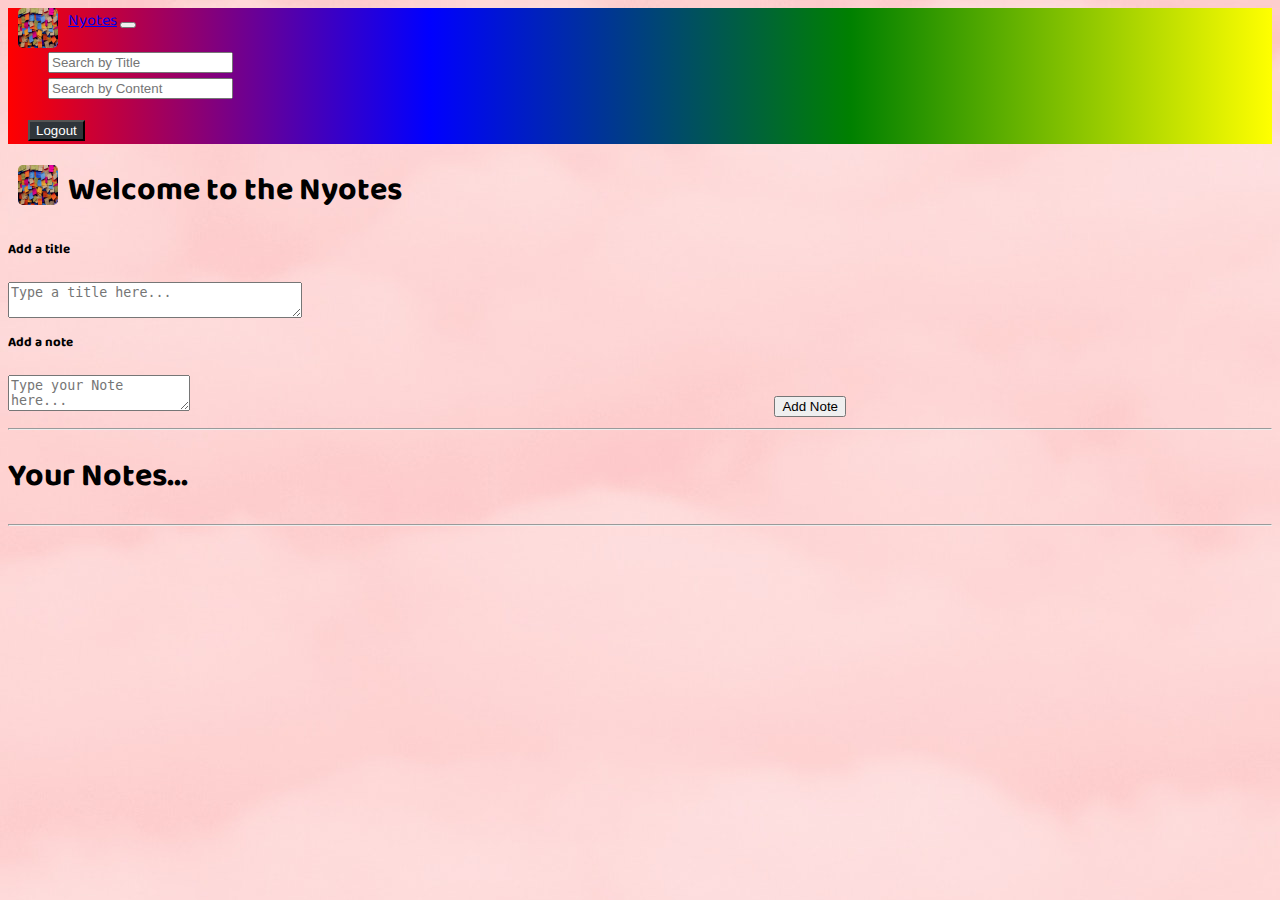
<file: project1.html>
<!DOCTYPE html>
<html lang="en">
  <head>
    <meta charset="UTF-8" />
    <meta http-equiv="X-UA-Compatible" content="IE=edge" />
    <meta name="viewport" content="width=device-width, initial-scale=1.0" />
    <title>Notes Webpage</title>
    <link
      href="https://cdn.jsdelivr.net/npm/bootstrap@5.1.3/dist/css/bootstrap.min.css"
      rel="stylesheet"
      integrity="sha384-1BmE4kWBq78iYhFldvKuhfTAU6auU8tT94WrHftjDbrCEXSU1oBoqyl2QvZ6jIW3"
      crossorigin="anonymous"
    />
    <link rel="stylesheet" href="project1.css" />
    <link
      href="https://fonts.googleapis.com/css2?family=Baloo+Bhai+2&family=Comforter&family=Quintessential&family=Rowdies:wght@300;700&display=swap"
      rel="stylesheet"
    />
  </head>
  <body>
    <nav class="navbar navbar-expand-lg navbar-dark " id="navi">
      <div class="container-fluid">
        <img src="logo.jpg" alt="#" id="logo">
        <a class="navbar-brand" href="#">Nyotes</a>
        <button
          class="navbar-toggler"
          type="button"
          data-bs-toggle="collapse"
          data-bs-target="#navbarSupportedContent"
          aria-controls="navbarSupportedContent"
          aria-expanded="false"
          aria-label="Toggle navigation"
        >
          <span class="navbar-toggler-icon"></span>
        </button>
        <div class="collapse navbar-collapse" id="navbarSupportedContent">
          <ul class="navbar-nav me-auto mb-2 mb-lg-0">
            <form class="d-flex">
      
              <input
                class="form-control me-2"
                type="search"
                placeholder="Search by Title"
                aria-label="Search"
                id="searchtxti"
              />
            </form>
            <form class="d-flex">
              <input
                class="form-control me-2"
                type="search"
                placeholder="Search by Content"
                aria-label="Search"
                id="searchtxt"
              />
            </form>
          </ul>
          
          <button class="btn btn-outline-success" id="logout">
            <a href="index.html" id="anchor">Logout</a>
          </button>
        </div>
      </div>
    </nav>
    <main>
      <div id="msg"></div>
      <div class="container my-3">
        <h1 id="heading"><img src="logo.jpg" alt="#" id="logo">Welcome to the Nyotes</h1>
        <div class="card">
          <div class="card-body">
            <h5 class="card-title">Add a title</h5>
            <textarea
              class="form-control"
              aria-label="With textarea"
              id="addtxti"
              style="width: 18rem"
              placeholder="Type a title here..."
            ></textarea>
            <h5 class="card-title" style="margin-top: 5px">Add a note</h5>
            <textarea
              class="form-control"
              aria-label="With textarea"
              id="addtxt"
              placeholder="Type your Note here..."
            ></textarea>
            <button class="btn btn-primary" id="addbtn">Add Note</button>
          </div>
        </div>
        <hr />
        <h1>Your Notes...</h1>
        <hr />
        <div id="notes" class="row container-fluid"></div>
      </div>
    </main>
    <script
      src="https://cdn.jsdelivr.net/npm/@popperjs/core@2.10.2/dist/umd/popper.min.js"
      integrity="sha384-7+zCNj/IqJ95wo16oMtfsKbZ9ccEh31eOz1HGyDuCQ6wgnyJNSYdrPa03rtR1zdB"
      crossorigin="anonymous"
    ></script>
    <script
      src="https://cdn.jsdelivr.net/npm/bootstrap@5.1.3/dist/js/bootstrap.min.js"
      integrity="sha384-QJHtvGhmr9XOIpI6YVutG+2QOK9T+ZnN4kzFN1RtK3zEFEIsxhlmWl5/YESvpZ13"
      crossorigin="anonymous"
    ></script>
    <script
      src="https://cdn.jsdelivr.net/npm/bootstrap@5.1.3/dist/js/bootstrap.bundle.min.js"
      integrity="sha384-ka7Sk0Gln4gmtz2MlQnikT1wXgYsOg+OMhuP+IlRH9sENBO0LRn5q+8nbTov4+1p"
      crossorigin="anonymous"
    ></script>
    <script src="project1.js"></script>
  </body>
</html>
</file>
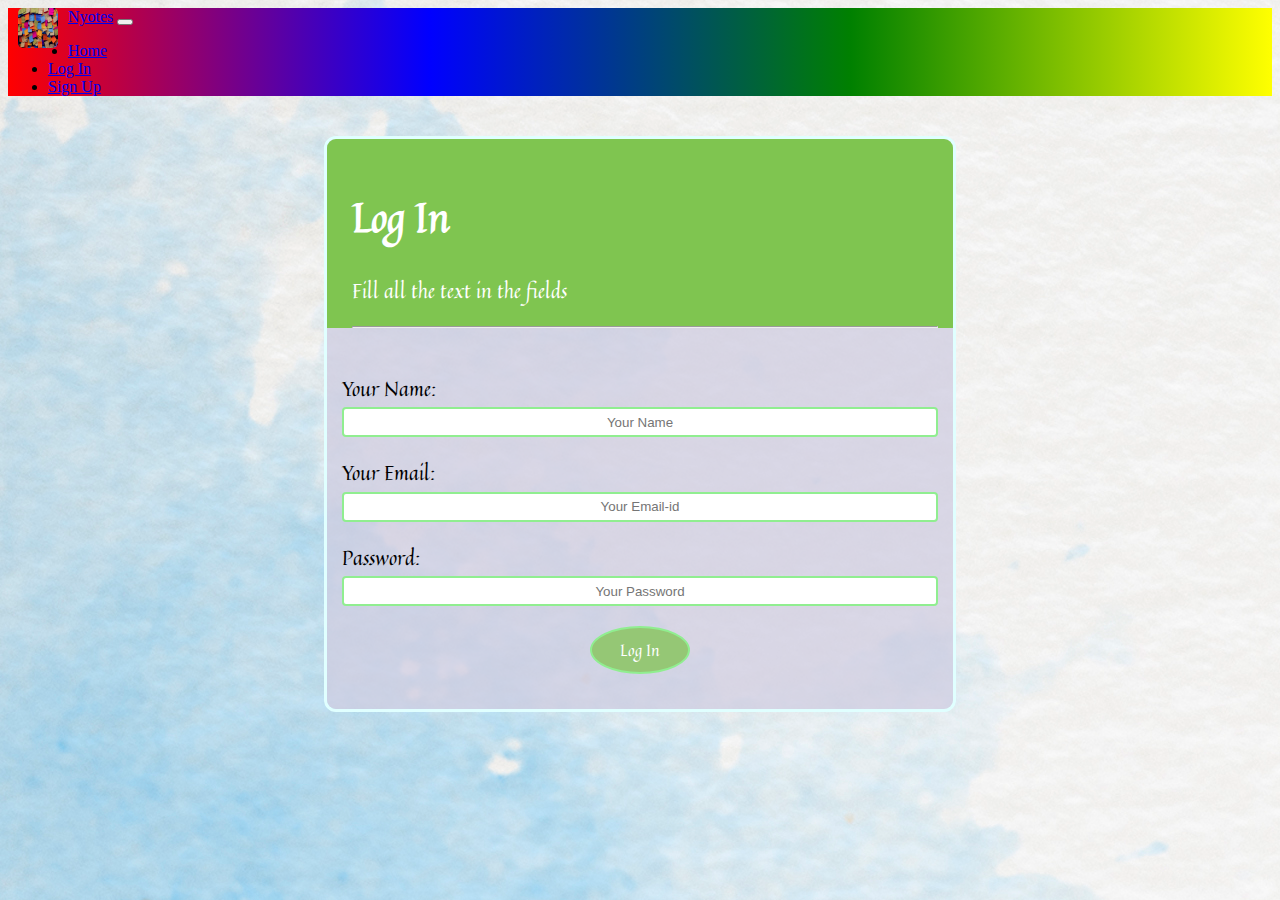
<file: project1login.html>
<!DOCTYPE html>
<html lang="en">

<head>
    <meta charset="UTF-8">
    <meta http-equiv="X-UA-Compatible" content="IE=edge">
    <meta name="viewport" content="width=device-width, initial-scale=1.0">
    <title>Challenge</title>
    <link rel="stylesheet" href="project1login.css">
    <link rel="preconnect" href="https://fonts.googleapis.com">
    <link rel="preconnect" href="https://fonts.gstatic.com" crossorigin>
    <link href="https://fonts.googleapis.com/css2?family=Comforter&display=swap" rel="stylesheet">
    <link href="https://fonts.googleapis.com/css2?family=Comforter&family=Quintessential&display=swap" rel="stylesheet">
    <link
    href="https://cdn.jsdelivr.net/npm/bootstrap@5.1.3/dist/css/bootstrap.min.css"
    rel="stylesheet"
    integrity="sha384-1BmE4kWBq78iYhFldvKuhfTAU6auU8tT94WrHftjDbrCEXSU1oBoqyl2QvZ6jIW3"
    crossorigin="anonymous"
  />
  
  <link
    href="https://fonts.googleapis.com/css2?family=Baloo+Bhai+2&family=Comforter&family=Quintessential&family=Rowdies:wght@300;700&display=swap"
    rel="stylesheet"
  />
</head>

<body>
    <nav class="navbar navbar-expand-lg navbar-dark " id="navi">
        <div class="container-fluid">
          <img src="logo.jpg" alt="#" id="logo">
          <a class="navbar-brand" href="index.html">Nyotes</a>
          <button
            class="navbar-toggler"
            type="button"
            data-bs-toggle="collapse"
            data-bs-target="#navbarSupportedContent"
            aria-controls="navbarSupportedContent"
            aria-expanded="false"
            aria-label="Toggle navigation"
          >
            <span class="navbar-toggler-icon"></span>
          </button>
          <div class="collapse navbar-collapse" id="navbarSupportedContent">
            <ul class="navbar-nav me-auto mb-2 mb-lg-0">
              <li class="nav-item">
                <a class="nav-link active" aria-current="page" href="index.html">Home</a>
              </li>
              <li class="nav-item">
                <a class="nav-link active" aria-current="page" href="project1login.html" >Log In</a>
              </li>
              <li class="nav-item">
                <a class="nav-link active" aria-current="page" href="project1signup.html" >Sign Up</a>
              </li>
            </ul>
            
            
          </div>
        </div>
      </nav>
    <main>
    <div class="c2">
        <div class="hk">
            <p class="fill">
                <h1>Log In</h1>
                Fill all the text in the fields

            </p>
            <hr>

        </div>
        <div class="c1">
            <form action="">
                <p id="naming">Your Name:
                    <br>
                    <input type="text" name="name" id="inpname" required placeholder="Your Name">
                </p>
                <p id="emailid">Your Email:
                    <br>
                    <input type="email" name="email" id="inpemail" required placeholder="Your Email-id">
                </p>
                <p>Password:
                    <br>
                    <input type="password" name="password" id="inppass" required placeholder="Your Password">
                </p>
                <p id="submission"><button id="subm"><a href="project1.html" id="anchor">Log In</a></button></p>

        </div>
        </form>
    </div>
</main>
<script
    src="https://cdn.jsdelivr.net/npm/@popperjs/core@2.10.2/dist/umd/popper.min.js"
    integrity="sha384-7+zCNj/IqJ95wo16oMtfsKbZ9ccEh31eOz1HGyDuCQ6wgnyJNSYdrPa03rtR1zdB"
    crossorigin="anonymous"
  ></script>
  <script
    src="https://cdn.jsdelivr.net/npm/bootstrap@5.1.3/dist/js/bootstrap.min.js"
    integrity="sha384-QJHtvGhmr9XOIpI6YVutG+2QOK9T+ZnN4kzFN1RtK3zEFEIsxhlmWl5/YESvpZ13"
    crossorigin="anonymous"
  ></script>
  <script
    src="https://cdn.jsdelivr.net/npm/bootstrap@5.1.3/dist/js/bootstrap.bundle.min.js"
    integrity="sha384-ka7Sk0Gln4gmtz2MlQnikT1wXgYsOg+OMhuP+IlRH9sENBO0LRn5q+8nbTov4+1p"
    crossorigin="anonymous"
  ></script>
<script src="project1login.js"></script>
</body>

</html>
</file>
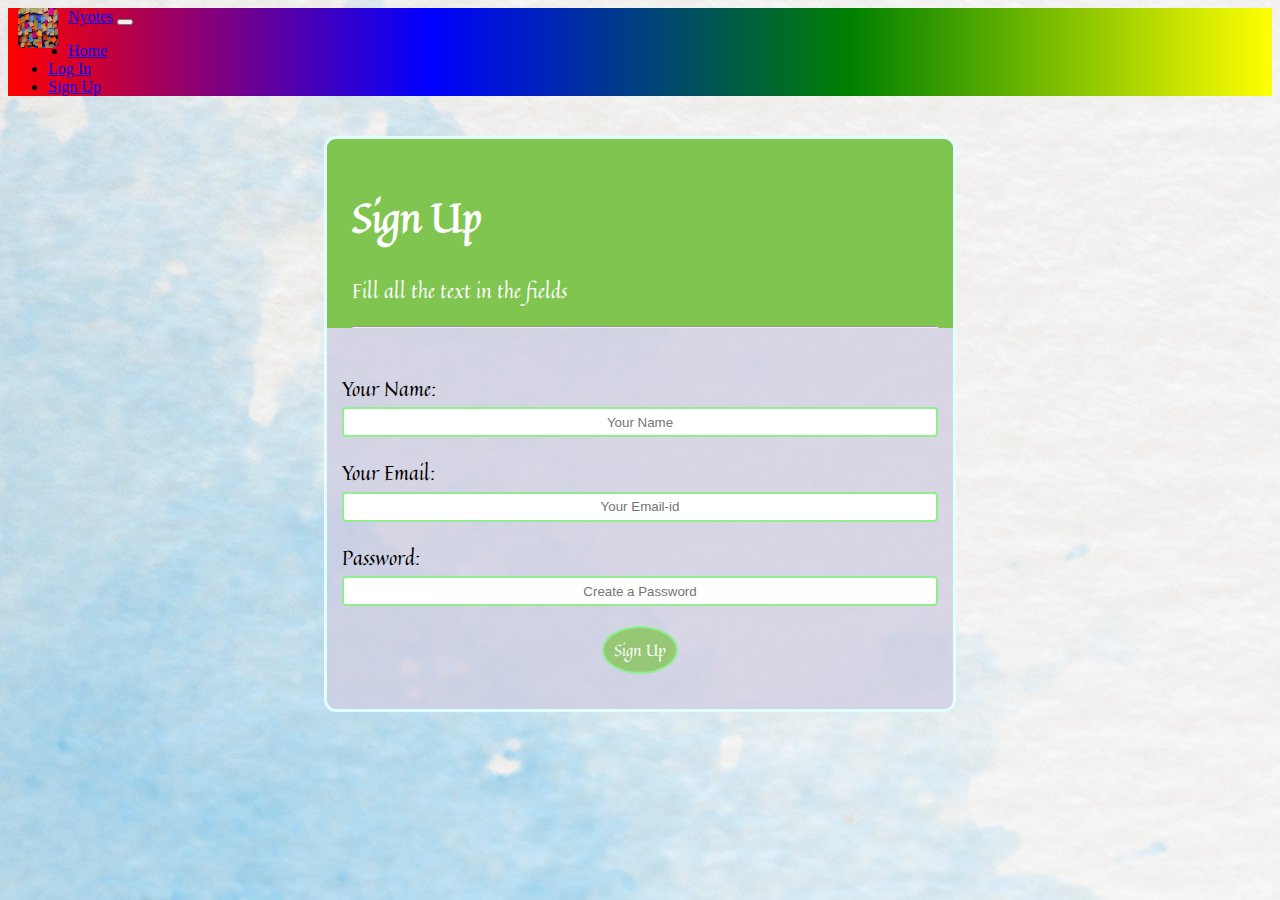
<file: project1signup.html>
<!DOCTYPE html>
<html lang="en">

<head>
    <meta charset="UTF-8">
    <meta http-equiv="X-UA-Compatible" content="IE=edge">
    <meta name="viewport" content="width=device-width, initial-scale=1.0">
    <title>Challenge</title>
    <link rel="stylesheet" href="project1signup.css">
    <link rel="preconnect" href="https://fonts.googleapis.com">
    <link rel="preconnect" href="https://fonts.gstatic.com" crossorigin>
    <link href="https://fonts.googleapis.com/css2?family=Comforter&display=swap" rel="stylesheet">
    <link href="https://fonts.googleapis.com/css2?family=Comforter&family=Quintessential&display=swap" rel="stylesheet">
    <link
    href="https://cdn.jsdelivr.net/npm/bootstrap@5.1.3/dist/css/bootstrap.min.css"
    rel="stylesheet"
    integrity="sha384-1BmE4kWBq78iYhFldvKuhfTAU6auU8tT94WrHftjDbrCEXSU1oBoqyl2QvZ6jIW3"
    crossorigin="anonymous"
  />
  
  <link
    href="https://fonts.googleapis.com/css2?family=Baloo+Bhai+2&family=Comforter&family=Quintessential&family=Rowdies:wght@300;700&display=swap"
    rel="stylesheet"
  />
</head>

<body>
    <nav class="navbar navbar-expand-lg navbar-dark " id="navi">
        <div class="container-fluid">
          <img src="logo.jpg" alt="#" id="logo">
          <a class="navbar-brand" href="index.html">Nyotes</a>
          <button
            class="navbar-toggler"
            type="button"
            data-bs-toggle="collapse"
            data-bs-target="#navbarSupportedContent"
            aria-controls="navbarSupportedContent"
            aria-expanded="false"
            aria-label="Toggle navigation"
          >
            <span class="navbar-toggler-icon"></span>
          </button>
          <div class="collapse navbar-collapse" id="navbarSupportedContent">
            <ul class="navbar-nav me-auto mb-2 mb-lg-0">
              <li class="nav-item">
                <a class="nav-link active" aria-current="page" href="index.html">Home</a>
              </li>
              <li class="nav-item">
                <a class="nav-link active" aria-current="page" href="project1login.html" >Log In</a>
              </li>
              <li class="nav-item">
                <a class="nav-link active" aria-current="page" href="project1signup.html" >Sign Up</a>
              </li>
            </ul>
            
            
          </div>
        </div>
      </nav>
      <main>
    <div class="c2">
        <div class="hk">
            <p class="fill">
                <h1>Sign Up</h1>
                Fill all the text in the fields

            </p>
            <hr>

        </div>
        <div class="c1">
            <form action="">
                <p id="naming">Your Name:
                    <br>
                    <input type="text" name="name" id="inpname" required placeholder="Your Name">
                </p>
                <p id="emailid">Your Email:
                    <br>
                    <input type="email" name="email" id="inpemail" required placeholder="Your Email-id">
                </p>
                <p>Password:
                    <br>
                    <input type="password" name="password" id="inppass" required placeholder="Create a Password">
                </p>
                <p id="submission"><button id="subm"><a href="project1login.html" id="anchor">Sign Up</a></button></p>
        </div>
        </form>
    </div>
</main>
    <script
    src="https://cdn.jsdelivr.net/npm/@popperjs/core@2.10.2/dist/umd/popper.min.js"
    integrity="sha384-7+zCNj/IqJ95wo16oMtfsKbZ9ccEh31eOz1HGyDuCQ6wgnyJNSYdrPa03rtR1zdB"
    crossorigin="anonymous"
  ></script>
  <script
    src="https://cdn.jsdelivr.net/npm/bootstrap@5.1.3/dist/js/bootstrap.min.js"
    integrity="sha384-QJHtvGhmr9XOIpI6YVutG+2QOK9T+ZnN4kzFN1RtK3zEFEIsxhlmWl5/YESvpZ13"
    crossorigin="anonymous"
  ></script>
  <script
    src="https://cdn.jsdelivr.net/npm/bootstrap@5.1.3/dist/js/bootstrap.bundle.min.js"
    integrity="sha384-ka7Sk0Gln4gmtz2MlQnikT1wXgYsOg+OMhuP+IlRH9sENBO0LRn5q+8nbTov4+1p"
    crossorigin="anonymous"
  ></script>
<script src="project1signup.js"></script>
</body>

</html>
</file>
<file: project1.css>
#navi{
    background:linear-gradient(to right,red,blue,green,yellow);
}
#addbtn{
    margin-left: 46%;
    margin-top: 20px; 
}
body{
    
    font-family: 'Baloo Bhai 2';
    background-image:url("back5.jpg");
    }
#checky{
    margin-top: 10px;
}
#checky input:hover,#checky:hover{
    cursor: pointer;
}
#ser1,#ser2,#userii,#logout{
    color: white;
  background-color: #2f353a;
    
}
#logout{
    margin-left: 20px;
}
#logo{
    margin-left: 10px;
    margin-right: 10px;
    float: left;
    height: 40px;
    width: 40px;
    border-radius: 5px;
}
#logo:hover{
  transition: all 1s ease-out 0.2s;
  transform: scale(1.5);
}
#anchor{
    text-decoration: none;
    color: white;
}
</file>
<file: project1login.css>
* {
  box-sizing: border-box;
}
#navi{
  background:linear-gradient(to right,red,blue,green,yellow);
}
body{
  background-image: url("back4.jpg");
}
main {
  font-family: "Quintessential", cursive;
  margin: 40px auto;
  width: 50%;
  height: 50%;
  border: 3px solid lightcyan;
  padding: auto;
  border-radius: 12px;
  overflow: hidden;
  font-size: 20px;
  }

.c1 {
  padding: 15px;
}

.c2 {
  background-color: rgba(207, 204, 224, 0.753);
}

h1 {
  text-align: left;
  padding: 5px 0px 0px 0px;
}

.hk {
  text-align: left;
  background-color: rgb(127, 197, 80) !important;
  padding: 15px 15px 0px 25px;
  color: white;
}

input[type="text"],
input[type="email"],
input[type="password"],
textarea,
select {
  width: 100%;
  text-align: center;
  border: 2px solid lightgreen;
  border-radius: 4px;
  height: 30px;
}

hr {
  width: 100%;
}

#subm {
  text-align: center;
  background-color: rgb(149, 199, 117);
  border: 2px solid lightgreen;
  border-radius: 100%;
  padding: 10px;
  color: white;
  font-family: "Quintessential", cursive;
  font-size: medium;
  width: 100px;
}

#submission {
  text-align: center;
}

#subm:hover {
  cursor: grab;
  background: linear-gradient(to right,red,blue);
}

input[type="submit"] {
  margin: 5px;
}
#anchor{
    text-decoration: none;
    color: white;
}
.hk:hover{
  background: linear-gradient(to right,red,blue);

}
#logo{
  margin-left: 10px;
  margin-right: 10px;
  float: left;
  height: 40px;
  width: 40px;
  border-radius: 5px;
}
#logo:hover{
transition: all 1s ease-out 0.2s;
transform: scale(1.5);
}
</file>
<file: project1signup.css>
* {
  box-sizing: border-box;
}
#navi{
  background:linear-gradient(to right,red,blue,green,yellow);
}
body{
  background-image: url("back4.jpg");
}
main {
  font-family: "Quintessential", cursive;
  margin: 40px auto;
  width: 50%;
  height: 50%;
  border: 3px solid lightcyan;
  padding: auto;
  border-radius: 12px;
  overflow: hidden;
  font-size: 20px;
  
  
}

.c1 {
  padding: 15px;
  height: 60%;
}

.c2 {
  background-color: rgba(207, 204, 224, 0.753);
}

h1 {
  text-align: left;
  padding: 5px 0px 0px 0px;
}

.hk {
  text-align: left;
  background-color: rgb(127, 197, 80) !important;
  padding: 15px 15px 0px 25px;
  color: white;
}
.hk:hover{
  background: linear-gradient(to right,red,blue);
}
input[type="text"],
input[type="email"],
input[type="password"],
textarea,
select {
  width: 100%;
  text-align: center;
  border: 2px solid lightgreen;
  border-radius: 4px;
  height: 30px;
}

hr {
  width: 100%;
}

#subm {
  text-align: center;
  background-color: rgb(149, 199, 117);
  border: 2px solid lightgreen;
  border-radius: 100%;
  padding: 10px;
  margin: 5px, 10px, 10px, 5px;
  color: white;
  font-family: "Quintessential", cursive;
  font-size: medium;
}

#submission {
  text-align: center;
}

#subm:hover {
  cursor: grab;
  background: linear-gradient(to right,red,blue);

}

input[type="submit"] {
  margin: 5px;
}
#anchor{
    text-decoration: none;
    color: white;
}
#logo{
  margin-left: 10px;
  margin-right: 10px;
  float: left;
  height: 40px;
  width: 40px;
  border-radius: 5px;
}
#logo:hover{
transition: all 1s ease-out 0.2s;
transform: scale(1.5);
}
</file>
